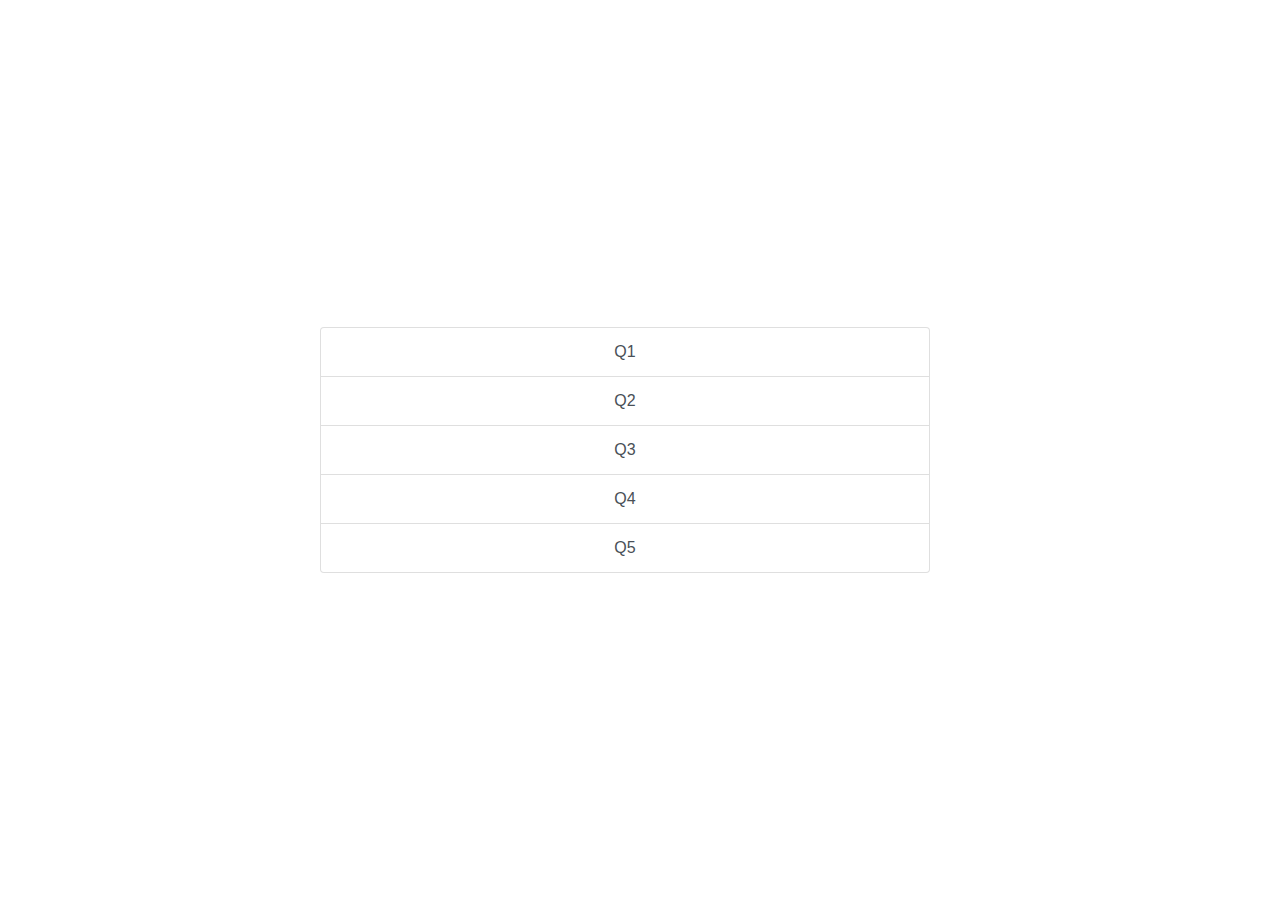
<file: index.html>
<!doctype html>
<html lang="en">

<head>
    <title>Chessstudio</title>
    <!-- Required meta tags -->
    <meta charset="utf-8">
    <meta name="viewport" content="width=device-width, initial-scale=1, shrink-to-fit=no">

    <!-- Bootstrap CSS -->
    <link rel="stylesheet" href="https://stackpath.bootstrapcdn.com/bootstrap/4.3.1/css/bootstrap.min.css"
        integrity="sha384-ggOyR0iXCbMQv3Xipma34MD+dH/1fQ784/j6cY/iJTQUOhcWr7x9JvoRxT2MZw1T" crossorigin="anonymous">
</head>

<body>
    <div class="row" style="width: 100vw;height: 100vh;">
        <div class="col-md-6 m-auto">
            <div class="list-group text-center">
                <a href="./Q1/answer.html" class="list-group-item list-group-item-action" target="_blank">Q1</a>
                <a href="./Q2/answer.html" class="list-group-item list-group-item-action" target="_blank">Q2</a>
                <a href="./Q3/answer.html" class="list-group-item list-group-item-action" target="_blank">Q3</a>
                <a href="#" class="list-group-item list-group-item-action">Q4</a>
                <a href="./Q5/answer.php" class="list-group-item list-group-item-action" target="_blank">Q5</a>
            </div>
        </div>
    </div>
    <!-- Optional JavaScript -->
    <!-- jQuery first, then Popper.js, then Bootstrap JS -->
    <script src="https://code.jquery.com/jquery-3.3.1.slim.min.js"
        integrity="sha384-q8i/X+965DzO0rT7abK41JStQIAqVgRVzpbzo5smXKp4YfRvH+8abtTE1Pi6jizo"
        crossorigin="anonymous"></script>
    <script src="https://cdnjs.cloudflare.com/ajax/libs/popper.js/1.14.7/umd/popper.min.js"
        integrity="sha384-UO2eT0CpHqdSJQ6hJty5KVphtPhzWj9WO1clHTMGa3JDZwrnQq4sF86dIHNDz0W1"
        crossorigin="anonymous"></script>
    <script src="https://stackpath.bootstrapcdn.com/bootstrap/4.3.1/js/bootstrap.min.js"
        integrity="sha384-JjSmVgyd0p3pXB1rRibZUAYoIIy6OrQ6VrjIEaFf/nJGzIxFDsf4x0xIM+B07jRM"
        crossorigin="anonymous"></script>
</body>

</html>
</file>
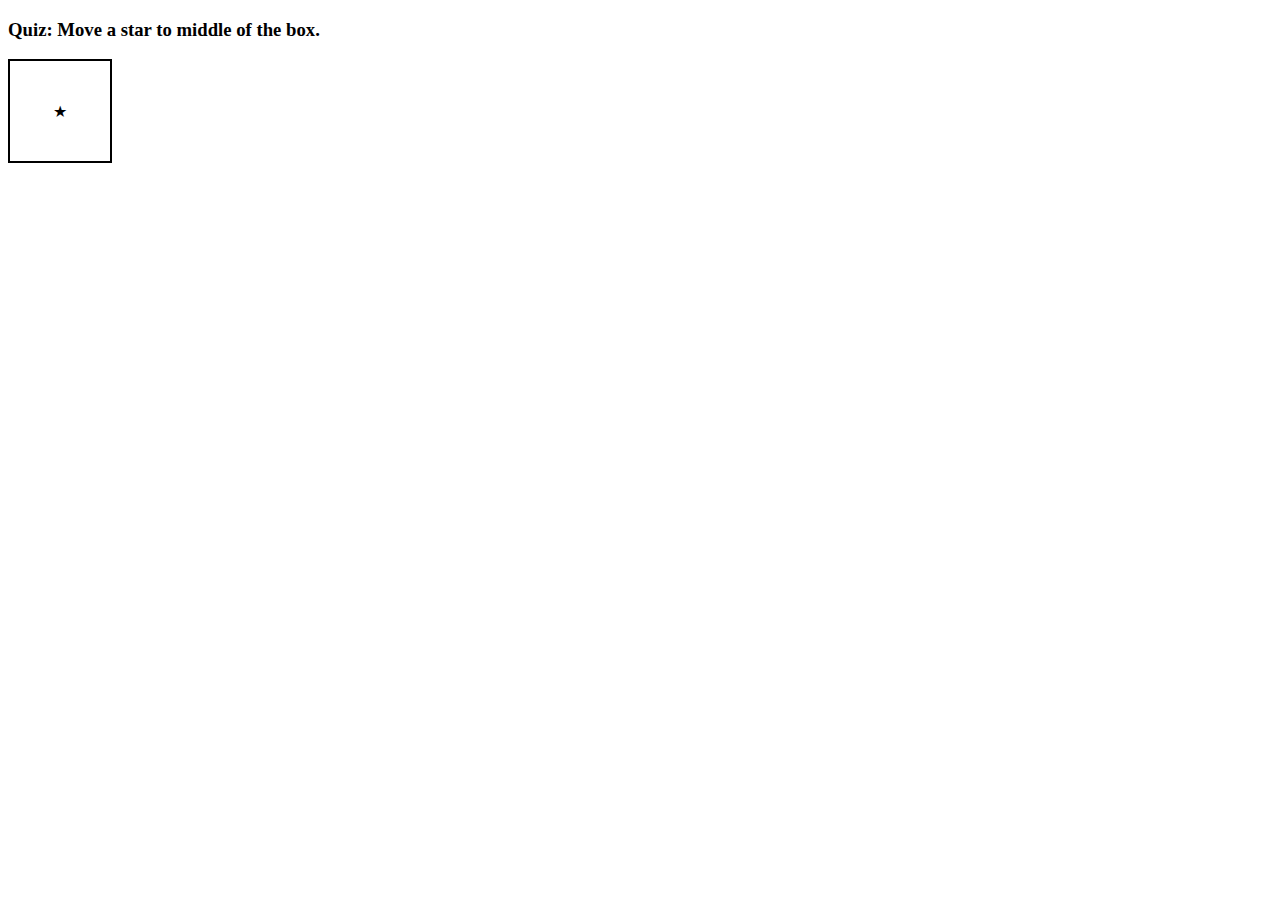
<file: Q1/answer.html>
<!DOCTYPE html>
<html lang="en">
  <head>
    <meta charset="UTF-8" />
    <meta http-equiv="X-UA-Compatible" content="IE=edge" />
    <meta name="viewport" content="width=device-width, initial-scale=1.0" />
    <title>Q1</title>
    <link rel="stylesheet" href="answer.css" />
  </head>
  <body>
    <h3>Quiz: Move a star to middle of the box.</h3>
    <div class="parent">
      <div class="star">★</div>
    </div>
  </body>
</html>
</file>
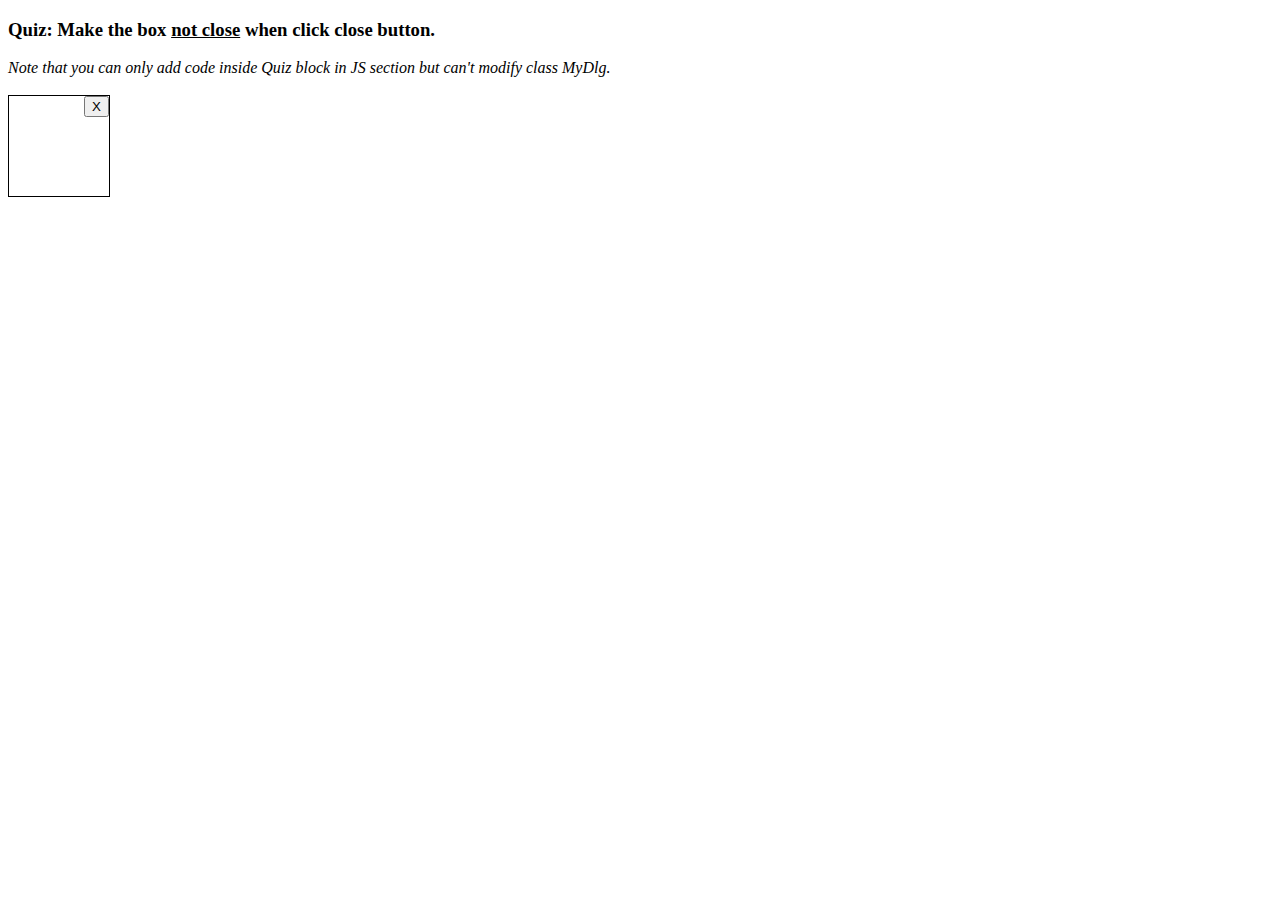
<file: Q2/answer.html>
<!DOCTYPE html>
<html lang="en">
  <head>
    <meta charset="UTF-8" />
    <meta http-equiv="X-UA-Compatible" content="IE=edge" />
    <meta name="viewport" content="width=device-width, initial-scale=1.0" />
    <title>Q2</title>
  </head>
  <body>
    <h3>Quiz: Make the box <u>not close</u> when click close button.</h3>
    <i
      >Note that you can only add code inside Quiz block in JS section but can't
      modify class MyDlg.</i
    >
    <br /><br />
    <my-dlg id="dlg"></my-dlg>

    <script src="./answer.js"></script>
  </body>
</html>
</file>
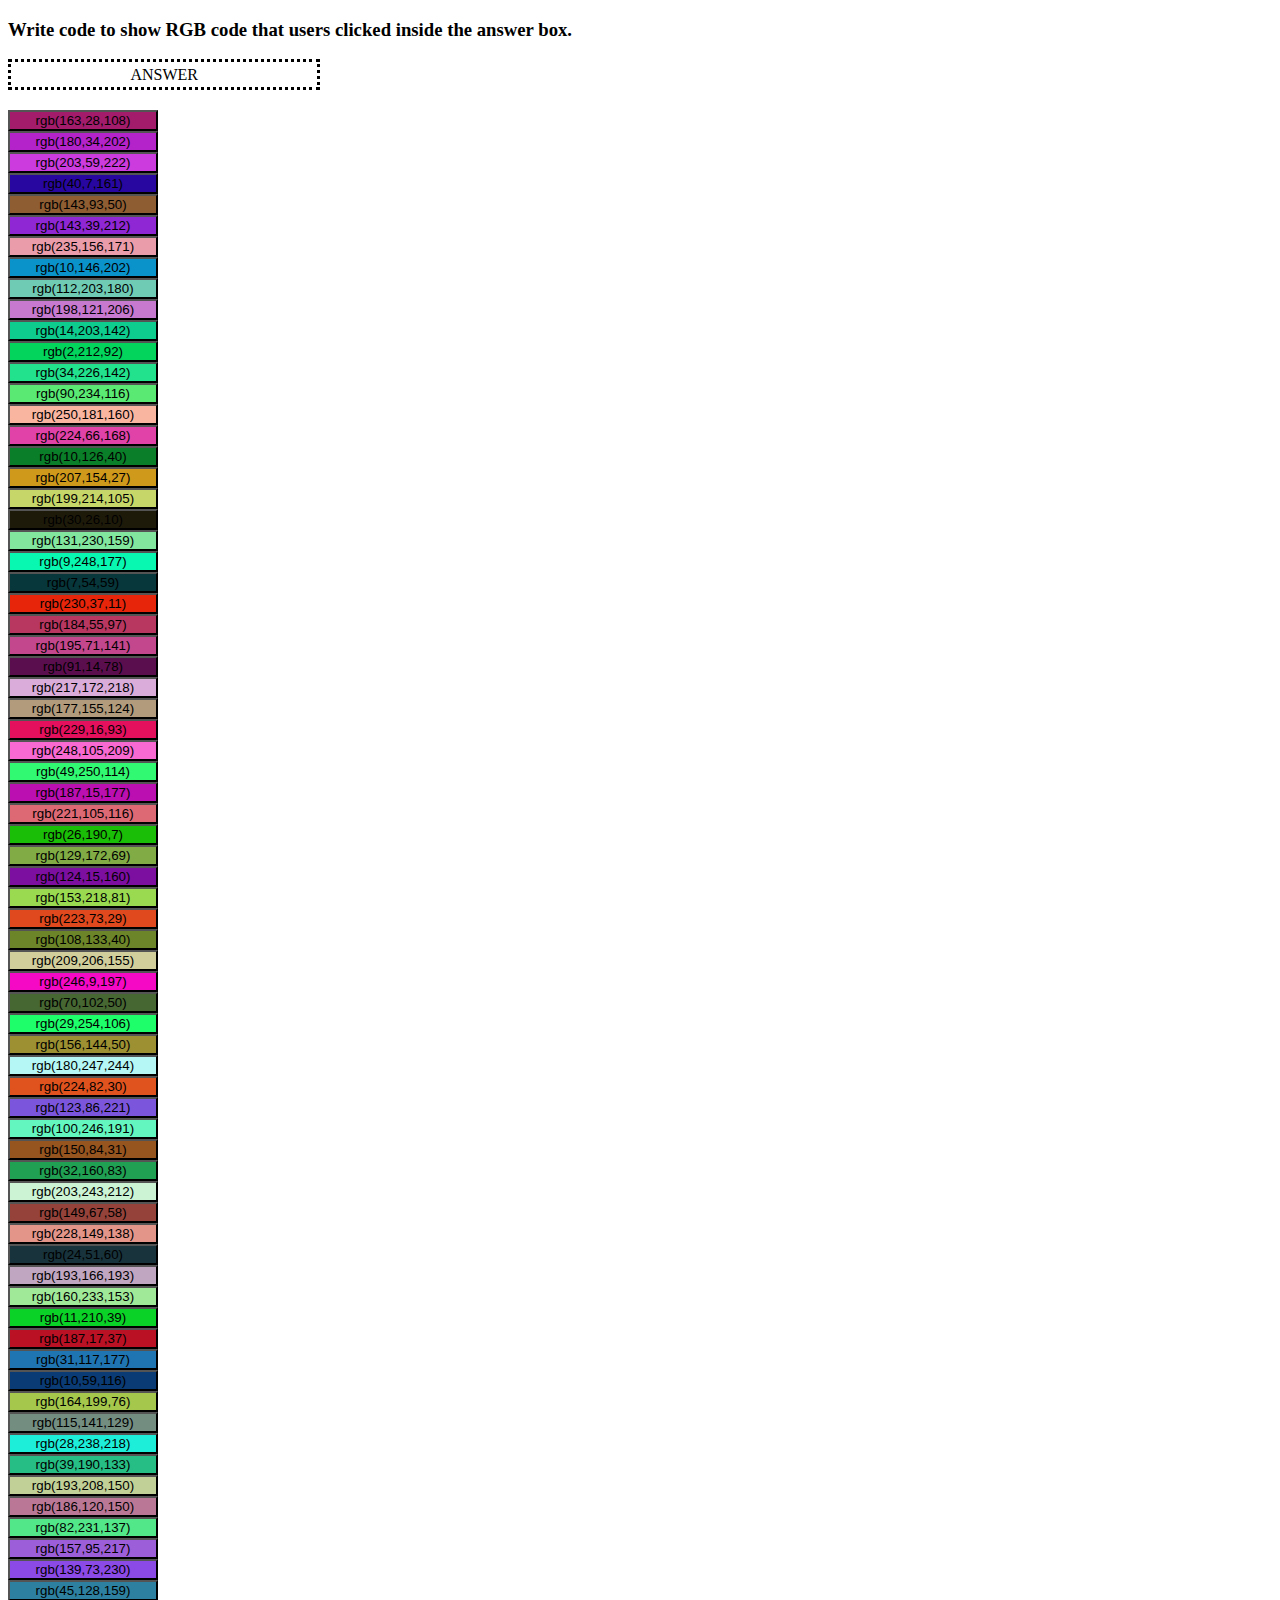
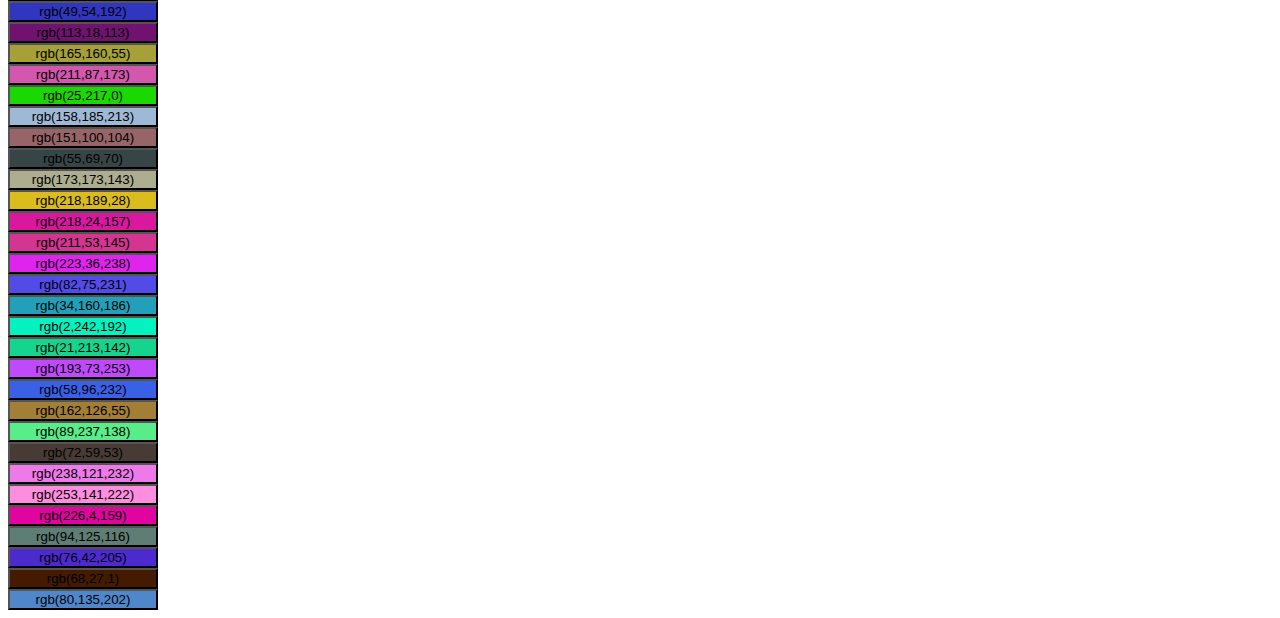
<file: Q3/answer.html>
<!DOCTYPE html>
<html lang="en">
  <head>
    <meta charset="UTF-8" />
    <meta http-equiv="X-UA-Compatible" content="IE=edge" />
    <meta name="viewport" content="width=device-width, initial-scale=1.0" />
    <title>Q3</title>
    <link rel="stylesheet" href="./answer.css">
  </head>
  <body>
    <h3>
      Write code to show RGB code that users clicked inside the answer box.
    </h3>
    <div id="answerBox">ANSWER</div>
    <div id="colorPicker"></div>

    <script src="./answer.js"></script>
  </body>
</html>
</file>
<file: Q1/answer.css>
.parent {
  position: relative;
  /* try changing the width! */
  width: 100px;
  height: 100px;
  border: 2px solid black;
}

.star {
  position: absolute;
  /* Only allow to add content inside this block */
  left: 50%;
  top: 50%;
  transform: translate(-50%, -50%);
  /* */
}
</file>
<file: Q3/answer.css>
#answerBox {
  display: flex;
  align-content: center;
  justify-content: center;
  border: 3px dotted black;
  max-width: 300px;
  padding: 0.2em;
  margin-bottom: 20px;
}

#colorPicker {
  display: grid;
  max-width: 60%;
}

#colorPicker button {
  display: inline-block;
  max-width: 150px;
  cursor: pointer;
}
</file>
